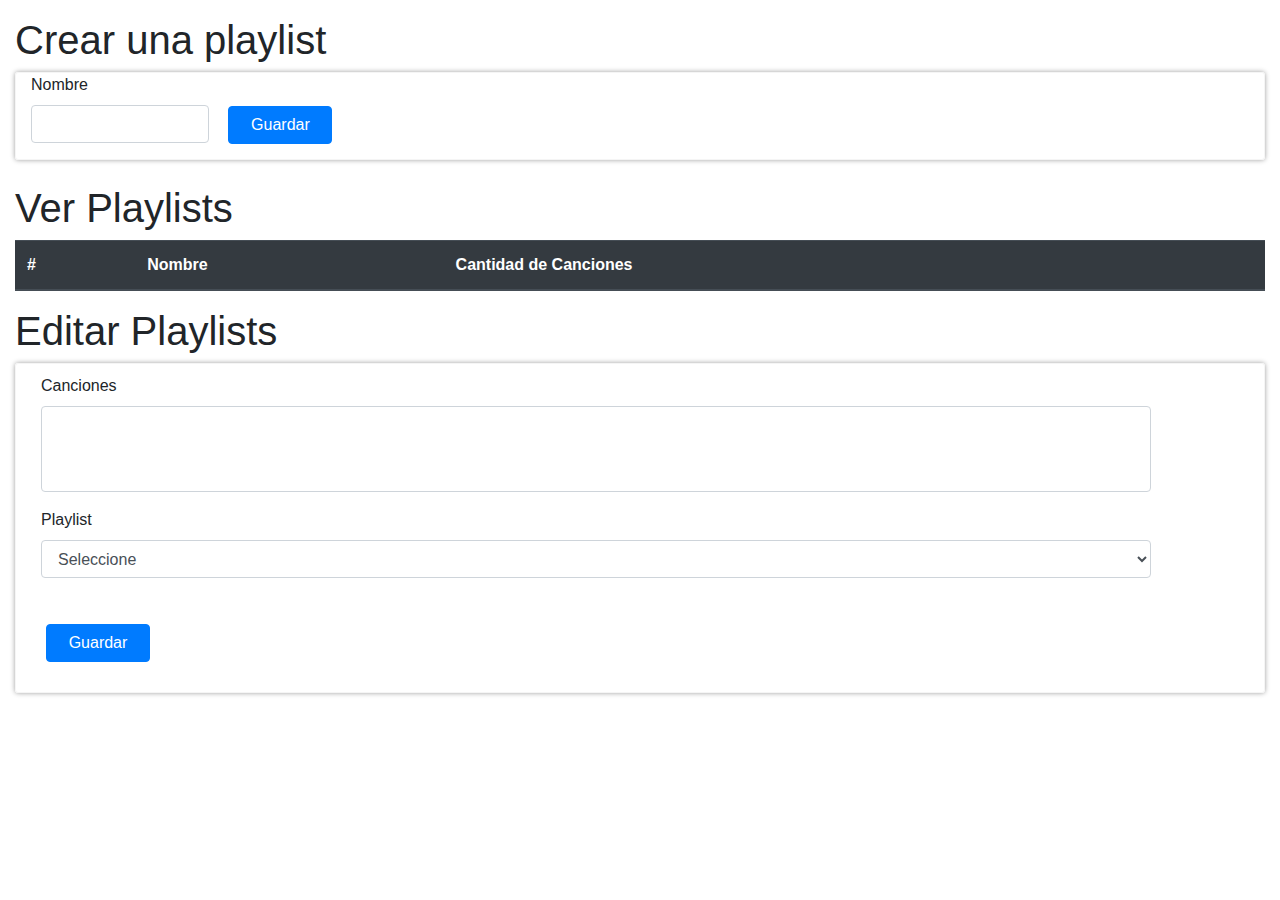
<file: frontendTP/html/abmPlaylist.html>
<!DOCTYPE html>
<html>

<head>
    <title>Strapi</title>
    <meta charset="utf-8">
    <meta name="viewport" content="width=device-width, initial-scale=1, shrink-to-fit=no">
    <script src="https://code.jquery.com/jquery-3.5.1.min.js"></script>
    <script src="abmPlaylist.js"></script>
    <link rel="stylesheet" href="https://stackpath.bootstrapcdn.com/bootstrap/4.5.0/css/bootstrap.min.css">
</head>

<body>
    
    <div class="container-fluid my-3">
        <div class="crear">
            <h1>Crear una playlist</h1>
            <div style="border-radius: 3px; border: 1px solid whitesmoke; box-shadow: 0 0 5px rgb(158, 158, 158);">
                <div class="form-group col-2" style="display: inline-block;">
                    <label for="alumno-nombre">Nombre</label>
                    <input type="text" style="display: in;" class="form-control" id="crearPlaylistNombre">
                </div>
                <button type="submit" class="btn btn-primary col-1" onclick="crearPlaylist()">Guardar</button>
            </div>
        </div>
        <br>
        <h1>Ver Playlists</h1>
        <table class="table" >
            <thead class="thead-dark">
                <tr>
                    <th scope="col">#</th>
                    <th scope="col">Nombre</th>
                    <th scope="col">Cantidad de Canciones</th>
                    <th scope="col"></th>
                </tr>
            </thead>
            <tbody id="playlistTabla">
            </tbody>
        </table>
        <h1>Editar Playlists</h1>
        <div class="editar" style="border-radius: 3px; border: 1px solid whitesmoke; box-shadow: 0 0 5px rgb(158, 158, 158);">
            <div class="container" style="margin: 10px;"> 
                <div class="form-group">
                    <label for="alumno">Canciones</label>
                    <select multiple id="cancionSelect" class="form-control">
                    </select>
                </div>
                <div class="form-group">
                    <label for="">Playlist</label>
                    <select id="playlistSelect" class="form-control">
                        <option value="">Seleccione</option>
                    </select>
                </div>
            </div>
            <button type="submit" class="btn btn-primary col-1" style="margin: 30px;" onclick="asignarCanciones();">Guardar</button>
        </div>
        <div class="guardadoContainer">
            <span>Los cambios han sido guardados en la base de datos exitosamente</span>
          </div>
    </div>
    <style>
    .guardadoContainer{
        width: 95%;
        text-align: center;
        position: fixed;
        bottom: 0;
        padding: 20px;
        border-radius: 22px 22px 0px 0px;
        background-color: #54c147;
        font-weight: bold;
        color: white;
        
        box-shadow: 0 0 10px rgb(34, 158, 9);
    }</style>
    <script src="https://cdn.jsdelivr.net/npm/popper.js@1.16.0/dist/umd/popper.min.js"></script>
    <script src="https://stackpath.bootstrapcdn.com/bootstrap/4.5.0/js/bootstrap.min.js"></script>
</body>
</html>
</file>
